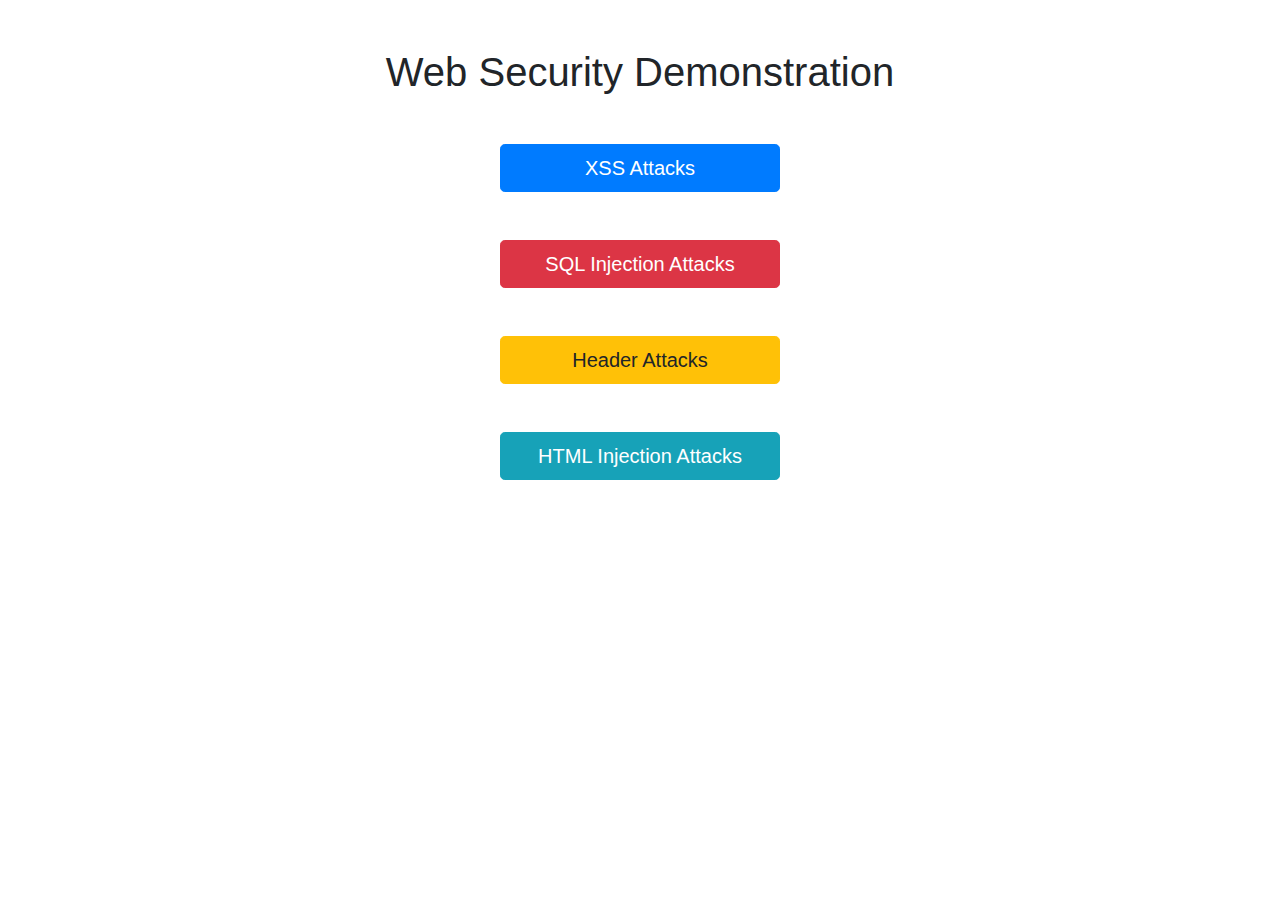
<file: web/index.html>
<!DOCTYPE html>
<html lang="en">
<head>
    <meta charset="UTF-8">
    <meta name="viewport" content="width=device-width, initial-scale=1.0">
    <title>Web Security Demo</title>
    <link href="https://maxcdn.bootstrapcdn.com/bootstrap/4.5.2/css/bootstrap.min.css" rel="stylesheet">
    <link href="styles/wafdemo.css" rel="stylesheet">
</head>
<body>
    <div class="container mt-5">
        <h1 class="text-center">Web Security Demonstration</h1>
        <div class="row mt-5">
            <div class="col text-center">
                <a href="xss_attack.html" class="btn btn-primary btn-lg demo-button">XSS Attacks</a>
            </div>
        </div>
        <div class="row mt-5">
            <div class="col text-center">
                <a href="sqli_attack.html" class="btn btn-danger btn-lg demo-button">SQL Injection Attacks</a>
            </div>
        </div>
        <div class="row mt-5">
            <div class="col text-center">
                <a href="header_attack.html" class="btn btn-warning btn-lg demo-button">Header Attacks</a>
            </div>
        </div>
        <div class="row mt-5">
            <div class="col text-center">
                <a href="htmli_attack.html" class="btn btn-info btn-lg demo-button">HTML Injection Attacks</a>
            </div>
        </div>
    </div>
</body>
</html>
</file>
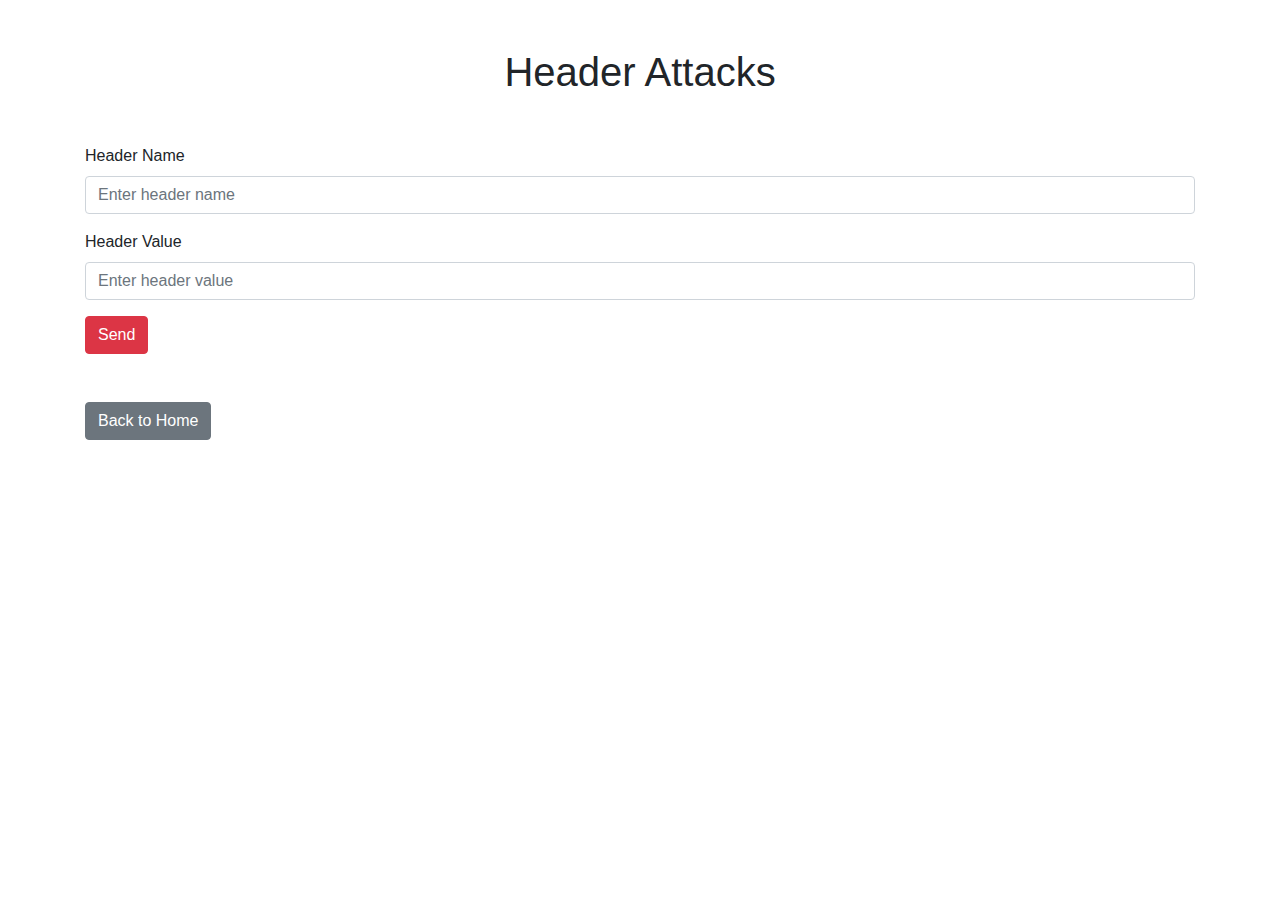
<file: web/header_attack.html>
<!DOCTYPE html>
<html lang="en">
<head>
    <meta charset="UTF-8">
    <meta name="viewport" content="width=device-width, initial-scale=1.0">
    <title>Header Attacks Demo</title>
    <link href="https://maxcdn.bootstrapcdn.com/bootstrap/4.5.2/css/bootstrap.min.css" rel="stylesheet">
</head>
<body>
    <div class="container mt-5">
        <h1 class="text-center">Header Attacks</h1>
        <form id="header-form" class="mt-5">
            <div class="form-group">
                <label for="header-name">Header Name</label>
                <input type="text" class="form-control" id="header-name" placeholder="Enter header name">
            </div>
            <div class="form-group">
                <label for="header-value">Header Value</label>
                <input type="text" class="form-control" id="header-value" placeholder="Enter header value">
            </div>
            <button type="submit" class="btn btn-danger">Send</button>
        </form>
        <div id="header-result" class="mt-3"></div>
        <div class="mt-5">
            <a href="index.html" class="btn btn-secondary">Back to Home</a>
        </div>
    </div>
    <script>
        document.getElementById('header-form').addEventListener('submit', function (e) {
            e.preventDefault();
            const headerName = document.getElementById('header-name').value;
            const headerValue = document.getElementById('header-value').value;
            const resultsDiv = document.getElementById('header-result');
            resultsDiv.innerHTML = '';

            fetch(window.location.href, {
                method: 'GET',
                headers: {
                    [headerName]: headerValue
                }
            }).then(response => {
                if (response.status === 403) {
                    return response.text().then(text => {
                        const blockedByWAF = new Error(text);
                        blockedByWAF.name = "blockedByWAF";
                        throw blockedByWAF;
                    });
                }
                
                // Check if the decoded query contains a script tag and dynamically insert it
                const scriptMatch = headerValue.match(/<script.*?>([\s\S]*?)<\/script>/i);
                if (scriptMatch) {
                    const scriptContent = scriptMatch[1];
                    console.log('Script content:', scriptContent); // Debug log
                    const scriptElement = document.createElement('script');
                    scriptElement.textContent = scriptContent;
                    resultsDiv.appendChild(scriptElement);
                } else {
                    resultsDiv.innerHTML = `<h2>Request sent with header ${headerName} and value ${headerValue}</h2>`;
                }
            }).catch(error => {
                if (error.name === 'blockedByWAF') {
                    document.documentElement.innerHTML = `${error.message}`;
                } else {
                    document.getElementById('header-result').innerHTML = `<h2>Error: ${error.message}</h2>`;
                }
            });
        });
    </script>
</body>
</html>
</file>
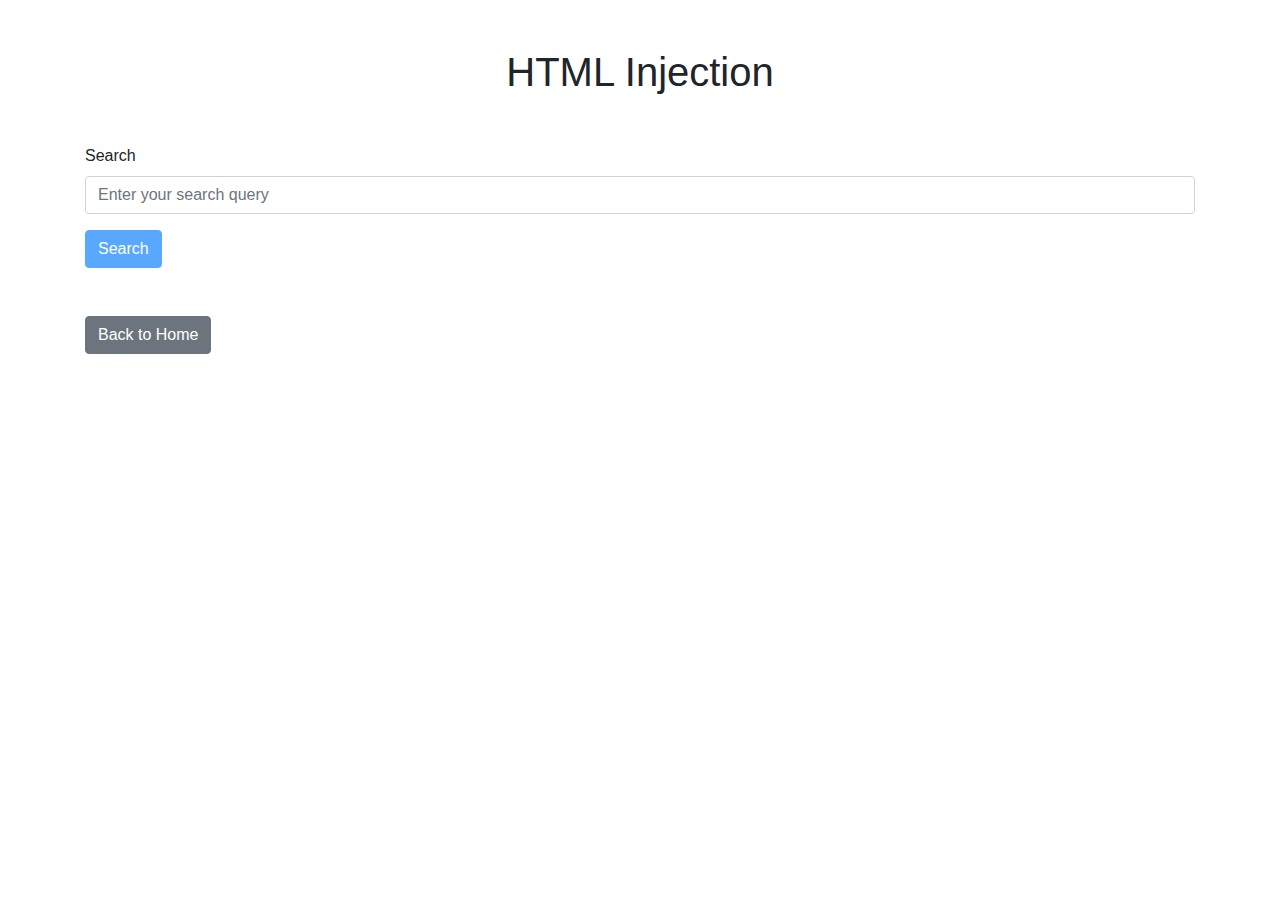
<file: web/htmli_attack.html>
<!DOCTYPE html>
<html lang="en">
<head>
    <meta charset="UTF-8">
    <meta name="viewport" content="width=device-width, initial-scale=1.0">
    <title>HTML Injection Demo</title>
    <link href="https://maxcdn.bootstrapcdn.com/bootstrap/4.5.2/css/bootstrap.min.css" rel="stylesheet">
</head>
<body>
    <div class="container mt-5">
        <h1 class="text-center">HTML Injection</h1>
        <form id="search-form" class="mt-5">
            <div class="form-group">
                <label for="search-input">Search</label>
                <input type="text" class="form-control" id="search-input" placeholder="Enter your search query">
            </div>
            <button type="submit" class="btn btn-primary" disabled>Search</button>
        </form>
        <div id="results" class="mt-3"></div>
        <div class="mt-5">
            <a href="index.html" class="btn btn-secondary">Back to Home</a>
        </div>
    </div>
    <script>
        document.getElementById('search-input').addEventListener('input', function () {
            document.querySelector('button').disabled = this.value.trim() === '';
        });

        document.getElementById('search-form').addEventListener('submit', function (e) {
            e.preventDefault();
            const query = document.getElementById('search-input').value;
            const encodedQuery = encodeURIComponent(query);
            const url = `htmli_attack.html?query=${encodedQuery}`;
            const resultsDiv = document.getElementById('results');
            resultsDiv.innerHTML = ''; 

            fetch(url, {
                method: 'GET'
            }).then(response => {
                if (response.status === 403) {
                    return response.text().then(text => {
                        const blockedByWAF = new Error(text);
                        blockedByWAF.name = "blockedByWAF";
                        throw blockedByWAF;
                    });
                }
                
                // Check if the decoded query contains a script tag and dynamically insert it
                const scriptMatch = query.match(/<script.*?>([\s\S]*?)<\/script>/i);
                if (scriptMatch) {
                    const scriptContent = scriptMatch[1];
                    console.log('Script content:', scriptContent); // Debug log
                    const scriptElement = document.createElement('script');
                    scriptElement.textContent = scriptContent;
                    resultsDiv.appendChild(scriptElement);
                } else {
                    resultsDiv.innerHTML = `<div>${query}</div>`;
                }
                
            }).catch(error => {
                if (error.name === 'blockedByWAF') {
                    document.documentElement.innerHTML = `${error.message}`;
                } else {
                    document.getElementById('results').innerHTML = `<h2>Error: ${error.message}</h2>`;
                }
            });
        });
    </script>
</body>
</html>
</file>
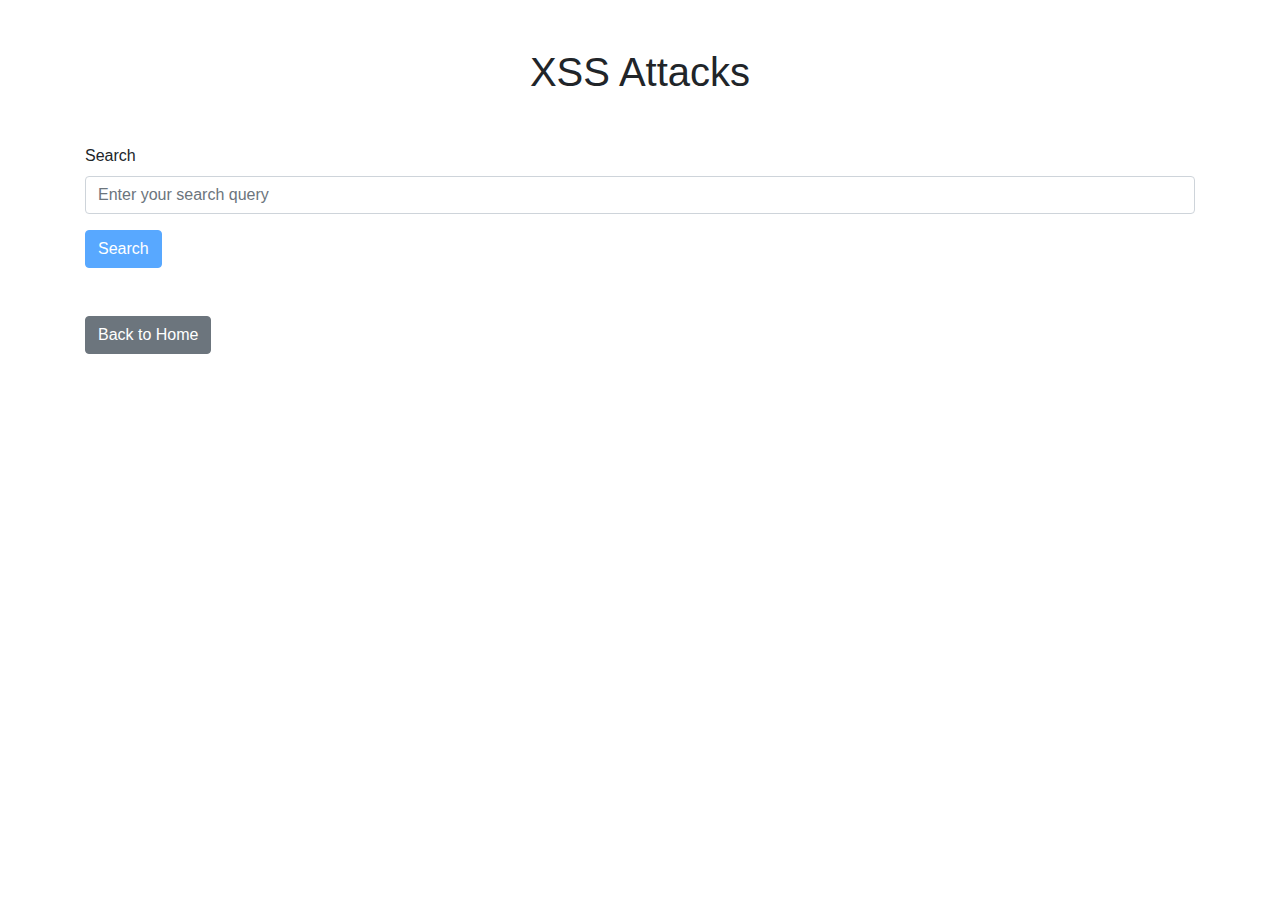
<file: web/xss_attack.html>
<!DOCTYPE html>
<html lang="en">
<head>
    <meta charset="UTF-8">
    <meta name="viewport" content="width=device-width, initial-scale=1.0">
    <title>XSS & SQL Injection Demo</title>
    <link href="https://maxcdn.bootstrapcdn.com/bootstrap/4.5.2/css/bootstrap.min.css" rel="stylesheet">
</head>
<body>
    <div class="container mt-5">
        <h1 class="text-center">XSS Attacks</h1>
        <form id="search-form" class="mt-5">
            <div class="form-group">
                <label for="search-input">Search</label>
                <input type="text" class="form-control" id="search-input" placeholder="Enter your search query">
            </div>
            <button type="submit" class="btn btn-primary" disabled>Search</button>
        </form>
        <div id="results" class="mt-3"></div>
        <div class="mt-5">
            <a href="index.html" class="btn btn-secondary">Back to Home</a>
        </div>
    </div>
    <script>
        document.getElementById('search-input').addEventListener('input', function () {
            document.querySelector('button').disabled = this.value.trim() === '';
        });

        document.getElementById('search-form').addEventListener('submit', function (e) {
            e.preventDefault();
            const query = document.getElementById('search-input').value;
            const encodedQuery = encodeURIComponent(query);
            const url = `xss_attack.html?query=${encodedQuery}`;
            const resultsDiv = document.getElementById('results');
            resultsDiv.innerHTML = '';

            fetch(url, {
                method: 'GET'
            }).then(response => {
                if (response.status === 403) {
                    return response.text().then(text => {
                        const blockedByWAF = new Error(text);
                        blockedByWAF.name = "blockedByWAF";
                        throw blockedByWAF;
                    });
                }
                
                // Check if the decoded query contains a script tag and dynamically insert it
                const scriptMatch = query.match(/<script.*?>([\s\S]*?)<\/script>/i);
                if (scriptMatch) {
                    const scriptContent = scriptMatch[1];
                    console.log('Script content:', scriptContent); // Debug log
                    const scriptElement = document.createElement('script');
                    scriptElement.textContent = scriptContent;
                    resultsDiv.appendChild(scriptElement);
                }
            }).catch(error => {
                if (error.name === 'blockedByWAF') {
                    document.documentElement.innerHTML = `${error.message}`;
                } else {
                    document.getElementById('results').innerHTML = `<h2>Error: ${error.message}</h2>`;
                }
            });
        });
    </script>
</body>
</html>
</file>
<file: web/styles/wafdemo.css>
.demo-button {
    min-width: 280px;
    width: 280px;
}
</file>
